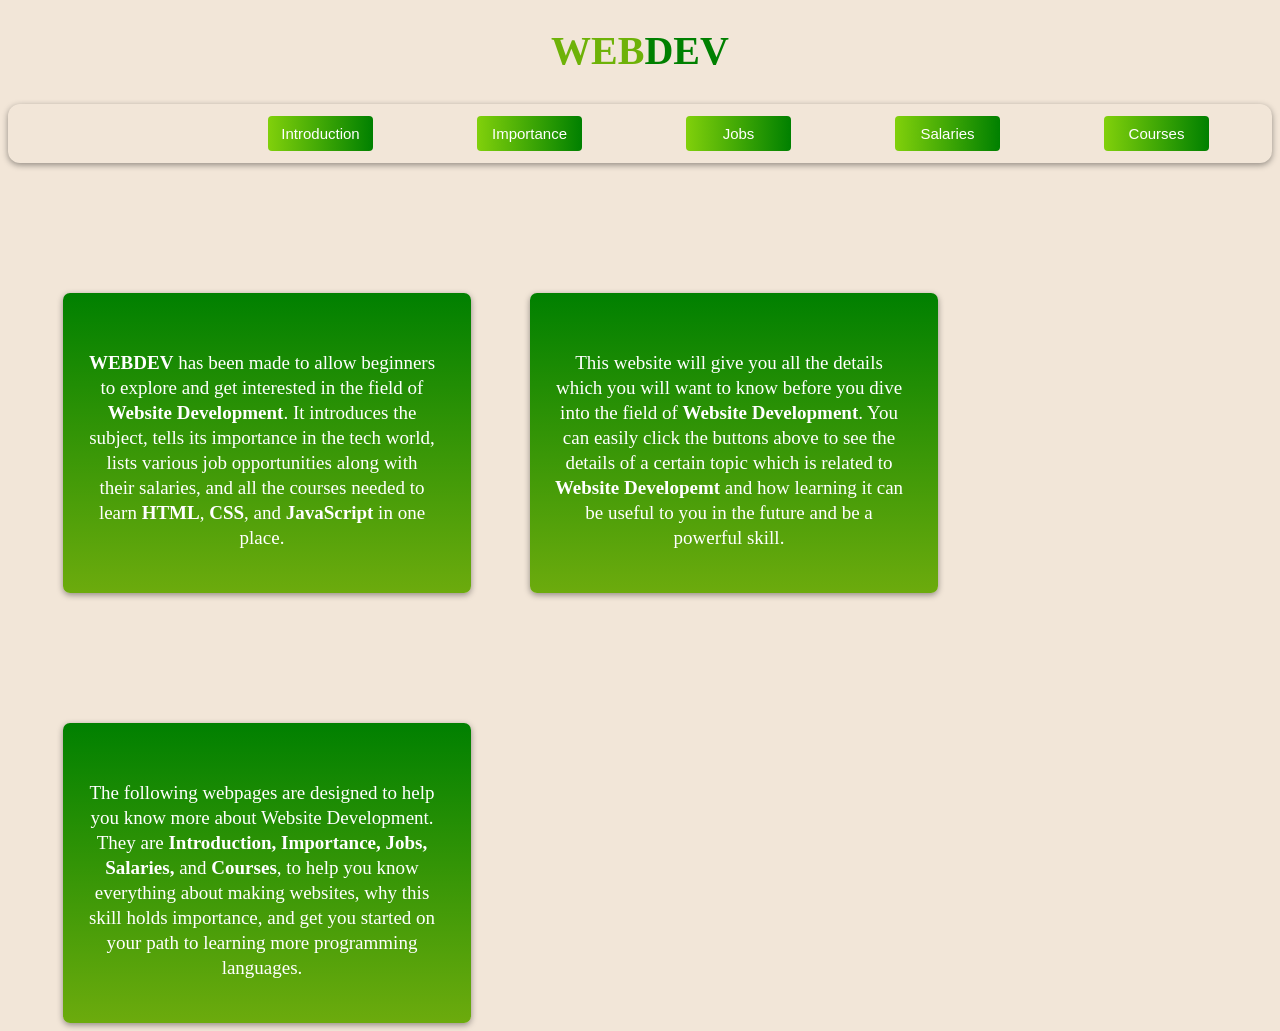
<file: index.html>
<!DOCTYPE html>
<html>

<head>
  <link rel="stylesheet" href="index.css">
  <title>
    WebDev
  </title>
  <div>
    <h1 class="h1">
      WEB<span class="h2">DEV </span>
    </h1>
  </div>
</head>

<body>
  <div class="di">
    <button class="intro">
      <a href="introduction.html" target="_blank" class="it">
        Introduction
      </a>
    </button>
    <button class="importance">
      <a href="importance.html" target="_blank" class="it">
        Importance
      </a>
    </button>
    <button class="jobs">
      <a href="jobs.html" target="_blank" class="it">
        Jobs
      </a>
    </button>
    <button class="salaries">
      <a href="salaries.html" target="_blank" class="it">
        Salaries
      </a>
    </button>
    <button class="courses">
      <a href="courses.html" target="_blank" class="it">
        Courses
      </a>
    </button>
  </div>
  <div class="div">
    <p class="description">
      <strong>WEBDEV</strong> has been made to allow beginners to explore and get interested in the field of
      <strong>Website
        Development</strong>. It introduces the subject, tells its importance in the tech world, lists various job
      opportunities along with their salaries, and all the courses needed to learn
      <strong>HTML</strong>,<strong> CSS</strong>, and <strong>JavaScript</strong> in one place.
    </p>
  </div>
  <div class="div">
    <p class="description">
      This website will give you all the details which you will want to know before you dive into the field of
      <strong>Website
        Development</strong>. You can easily click the buttons above to see the details of a certain topic which is
      related to
      <strong>Website Developemt</strong> and how learning it can be useful to you in the future and be a powerful
      skill.
    </p>
  </div>
  <div class="div">
    <p class="description">
      The following webpages are designed to help you know more about Website Development. They are
      <strong>Introduction,
        Importance, Jobs, Salaries,</strong>
      and <strong>Courses</strong>, to help you know everything about making websites, why this skill holds importance,
      and get you
      started on your path to learning more programming languages.
  </div>
</body>

</html>
</file>
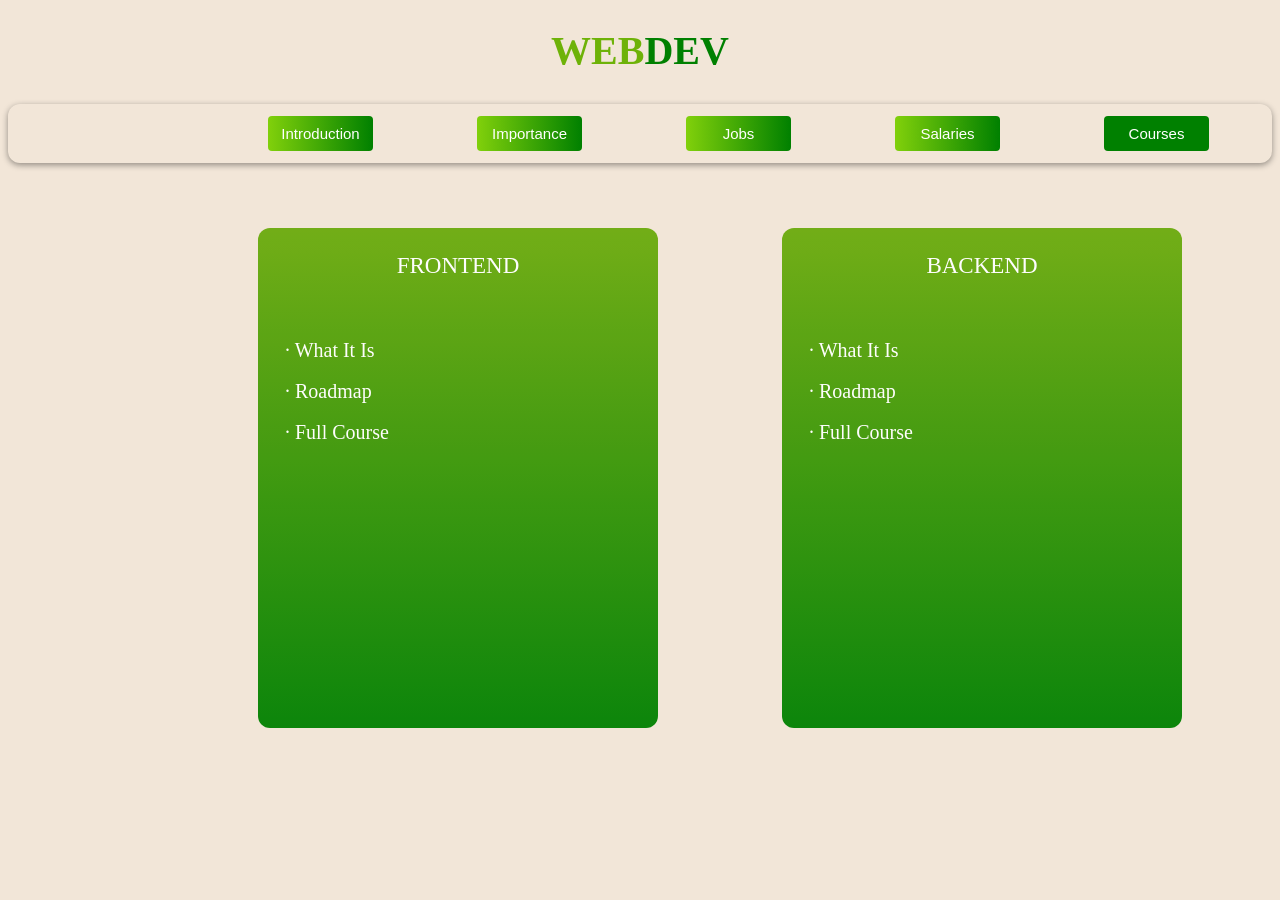
<file: courses.html>
<!DOCTYPE html>
<html>

<head>
  <link rel="stylesheet" href="courses.css">
  <title>
    Courses
  </title>
  <h1 class="h1">
    WEB<span class="h2">DEV </span>
  </h1>
</head>

<body>
  <div class="di">
    <button class="intro">
      <a href="introduction.html" class="it">
        Introduction
      </a>
    </button>
    <button class="importance">
      <a href="importance.html" class="it">
        Importance
      </a>
    </button>
    <button class="jobs">
      <a href="jobs.html" class="it">
        Jobs
      </a>
    </button>
    <button class="salaries">
      <a href="salaries.html" class="it">
        Salaries
      </a>
    </button>
    <button class="courses">
      <a href="courses.html" class="it">
        Courses
      </a>
    </button>
  </div>
  <div class="frontend">
    <p class="f">
      FRONTEND
    </p>
    <div>
      <a href="https://www.youtube.com/watch?v=WG5ikvJ2TKA" class="a1" target="_blank">
        &#183; What It Is
      </a>
      <br>
      <br>
      <a href="https://www.youtube.com/watch?v=Tef1e9FiSR0" class="a1" target="_blank">
        &#183; Roadmap
      </a>
      <br>
      <br>
      <a href="https://www.youtube.com/watch?v=zJSY8tbf_ys" class="a1" target="_blank">
        &#183; Full Course
      </a>
    </div>
  </div>
  <div class="backend">
    <p class="b">
      BACKEND
    </p>
    <div>
      <a href="https://www.youtube.com/watch?v=XBu54nfzxAQ" class="a1" target="_blank">
        &#183; What It Is
      </a>
      <br>
      <br>
      <a href="https://www.youtube.com/watch?v=OeEHJgzqS1k" class="b1" target="_blank">
        &#183; Roadmap
      </a>
      <br>
      <br>
      <a href="https://www.youtube.com/watch?v=9BD9eK9VqXA" class="a1" target="_blank">
        &#183; Full Course
      </a>
    </div>
  </div>

</body>

</html>
</file>
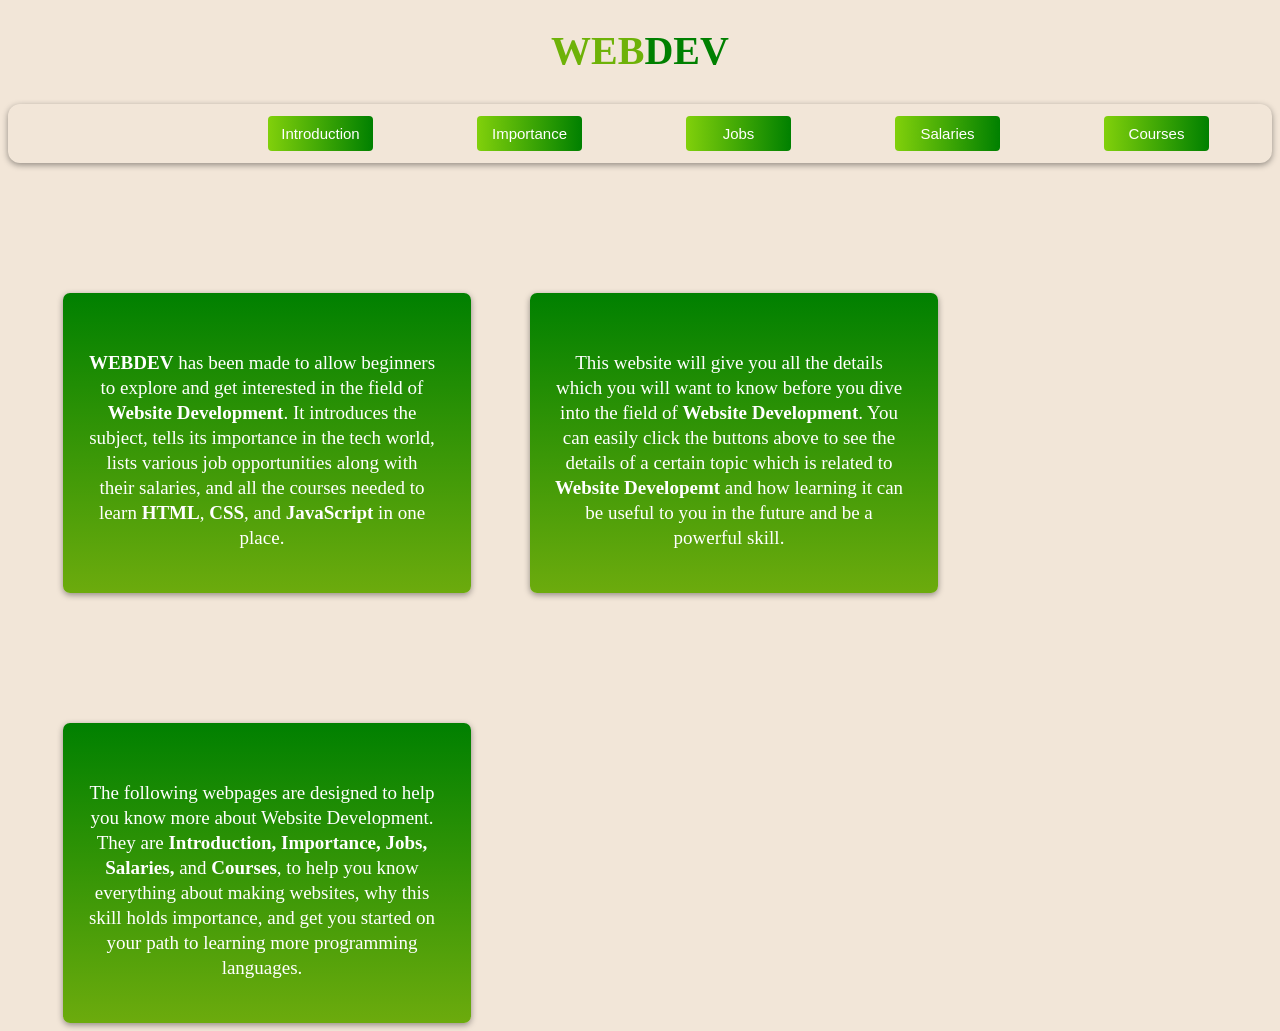
<file: home.html>
<!DOCTYPE html>
<html>

<head>
  <link rel="stylesheet" href="home.css">
  <title>
    WebDev
  </title>
  <div>
    <h1 class="h1">
      WEB<span class="h2">DEV </span>
    </h1>
  </div>
</head>

<body>
  <div class="di">
    <button class="intro">
      <a href="introduction.html" target="_blank" class="it">
        Introduction
      </a>
    </button>
    <button class="importance">
      <a href="importance.html" target="_blank" class="it">
        Importance
      </a>
    </button>
    <button class="jobs">
      <a href="jobs.html" target="_blank" class="it">
        Jobs
      </a>
    </button>
    <button class="salaries">
      <a href="salaries.html" target="_blank" class="it">
        Salaries
      </a>
    </button>
    <button class="courses">
      <a href="courses.html" target="_blank" class="it">
        Courses
      </a>
    </button>
  </div>
  <div class="div">
    <p class="description">
      <strong>WEBDEV</strong> has been made to allow beginners to explore and get interested in the field of
      <strong>Website
        Development</strong>. It introduces the subject, tells its importance in the tech world, lists various job
      opportunities along with their salaries, and all the courses needed to learn
      <strong>HTML</strong>,<strong> CSS</strong>, and <strong>JavaScript</strong> in one place.
    </p>
  </div>
  <div class="div">
    <p class="description">
      This website will give you all the details which you will want to know before you dive into the field of
      <strong>Website
        Development</strong>. You can easily click the buttons above to see the details of a certain topic which is
      related to
      <strong>Website Developemt</strong> and how learning it can be useful to you in the future and be a powerful
      skill.
    </p>
  </div>
  <div class="div">
    <p class="description">
      The following webpages are designed to help you know more about Website Development. They are
      <strong>Introduction,
        Importance, Jobs, Salaries,</strong>
      and <strong>Courses</strong>, to help you know everything about making websites, why this skill holds importance,
      and get you
      started on your path to learning more programming languages.
  </div>
</body>

</html>
</file>
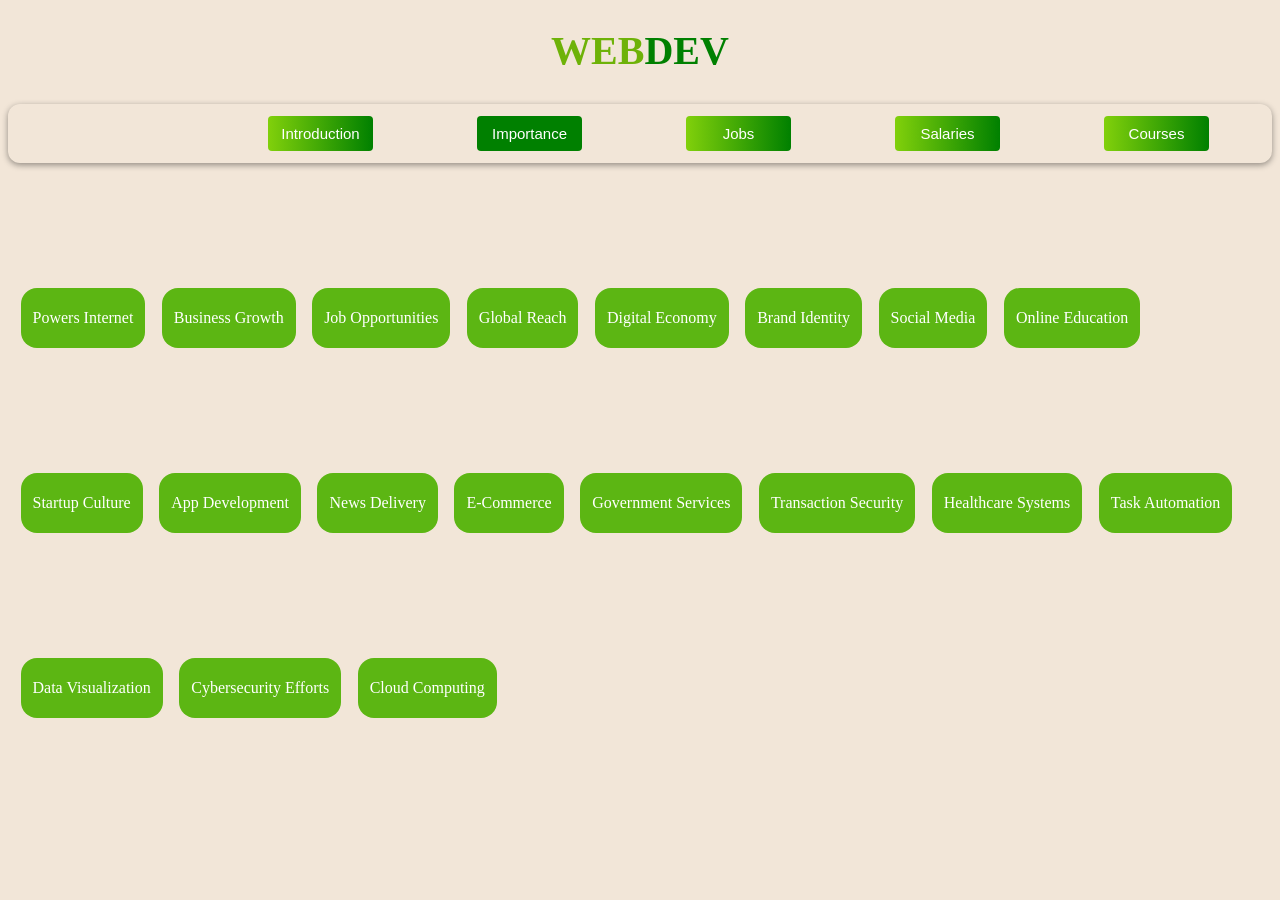
<file: importance.html>
<!DOCTYPE html>
<html>

<head>
  <link rel="stylesheet" href="importance.css">
  <title>
    Importance
  </title>
  <h1 class="h1">
    WEB<span class="h2">DEV </span>
  </h1>
</head>

<body>
  <div class="di">
    <button class="intro">
      <a href="introduction.html" class="it">
        Introduction
      </a>
    </button>
    <button class="importance">
      <a href="importance.html" class="it">
        Importance
      </a>
    </button>
    <button class="jobs">
      <a href="jobs.html" class="it">
        Jobs
      </a>
    </button>
    <button class="salaries">
      <a href="salaries.html" class="it">
        Salaries
      </a>
    </button>
    <button class="courses">
      <a href="courses.html" class="it">
        Courses
      </a>
    </button>
  </div>
  <div class="v">
    <p>
      Powers Internet
    </p>
  </div>
  <div class="v">
    <p>
      Business Growth
    </p>
  </div>
  <div class="v">
    <p>
      Job Opportunities
    </p>
  </div>
  <div class="v">
    <p>
      Global Reach
    </p>
  </div>
  <div class="v">
    <p>
      Digital Economy
    </p>
  </div>
  <div class="v">
    <p>
      Brand Identity
    </p>
  </div>
  <div class="v">
    <p>
      Social Media
    </p>
  </div>
  <div class="v">
    <p>
      Online Education
    </p>
  </div>
  <div class="v">
    <p>
      Startup Culture
    </p>
  </div>
  <div class="v">
    <p>
      App Development
    </p>
  </div>
  <div class="v">
    <p>
      News Delivery
    </p>
  </div>
  <div class="v">
    <p>
      E-Commerce
    </p>
  </div>
  <div class="v">
    <p>
      Government Services
    </p>
  </div>
  <div class="v">
    <p>
      Transaction Security
    </p>
  </div>
  <div class="v">
    <p>
      Healthcare Systems
    </p>
  </div>
  <div class="v">
    <p>
      Task Automation
    </p>
  </div>
  <div class="v">
    <p>
      Data Visualization
    </p>
  </div>
  <div class="v">
    <p>
      Cybersecurity Efforts
    </p>
  </div>
  <div class="v">
    <p>
      Cloud Computing
    </p>
  </div>
</body>

</html>
</file>
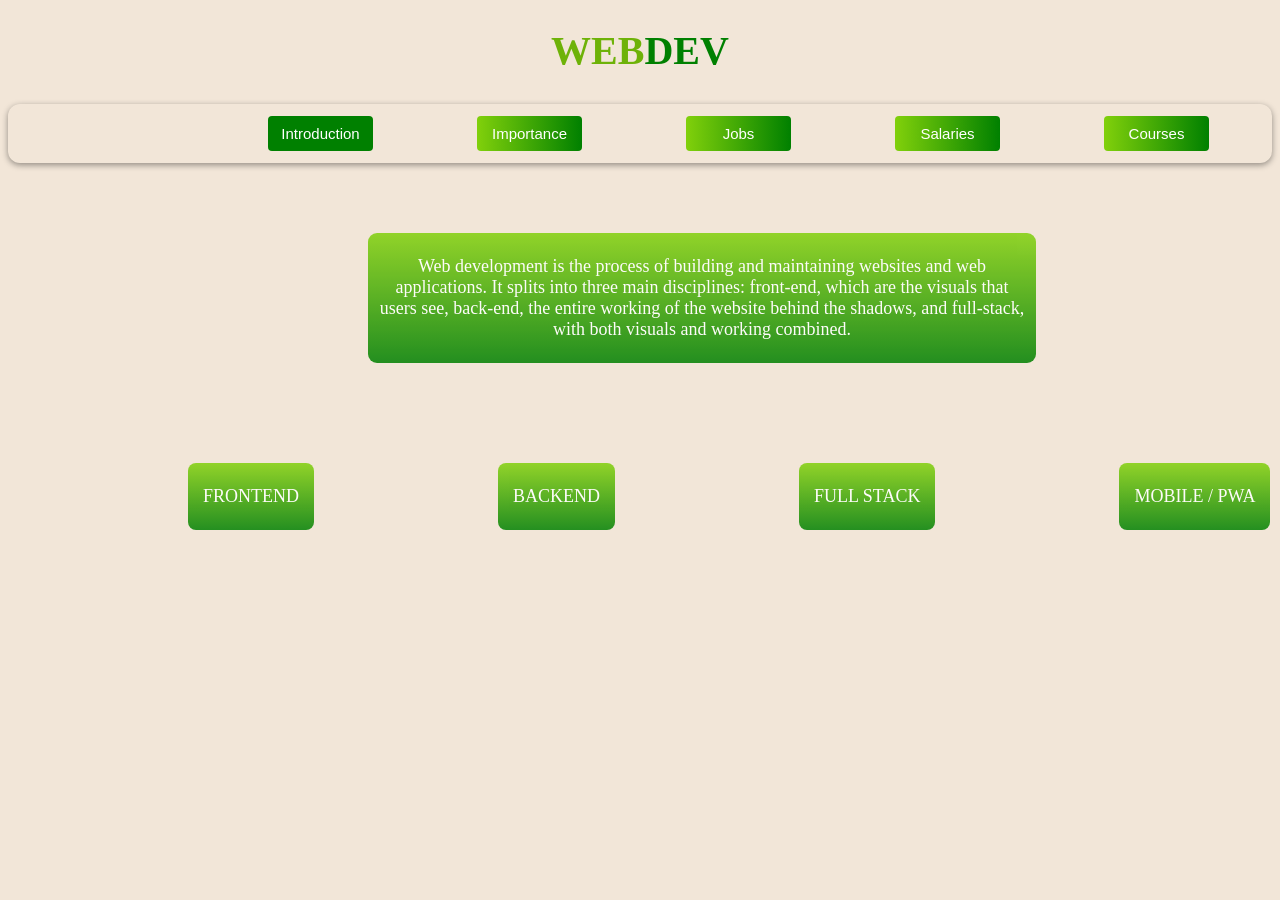
<file: introduction.html>
<!DOCTYPE html>
<html>

<head>
  <link rel="stylesheet" href="introduction.css">
  <title>
    Introduction
  </title>
  <h1 class="h1">
    WEB<span class="h2">DEV </span>
  </h1>
</head>

<body>
  <div class="di">
    <button class="intro">
      <a href="introduction.html" class="it">
        Introduction
      </a>
    </button>
    <button class="importance">
      <a href="importance.html" class="it">
        Importance
      </a>
    </button>
    <button class="jobs">
      <a href="jobs.html" class="it">
        Jobs
      </a>
    </button>
    <button class="salaries">
      <a href="salaries.html" class="it">
        Salaries
      </a>
    </button>
    <button class="courses">
      <a href="courses.html" class="it">
        Courses
      </a>
    </button>
  </div>
  <div class="div">
    <p>
      Web development is the process of building and maintaining websites and web applications. It splits into three
      main disciplines: front-end, which are the visuals that users see, back-end, the entire working of the website
      behind the shadows, and
      full-stack, with both visuals and working combined.
    </p>
  </div>
  <div class="sub">
    <p>
      FRONTEND
    </p>
  </div>
  <div class="sub">
    <p>
      BACKEND
    </p>
  </div>
  <div class="sub">
    <p>
      FULL STACK
    </p>
  </div>
  <div class="sub">
    <p>
      MOBILE / PWA
    </p>
  </div>
</body>

</html>
</file>
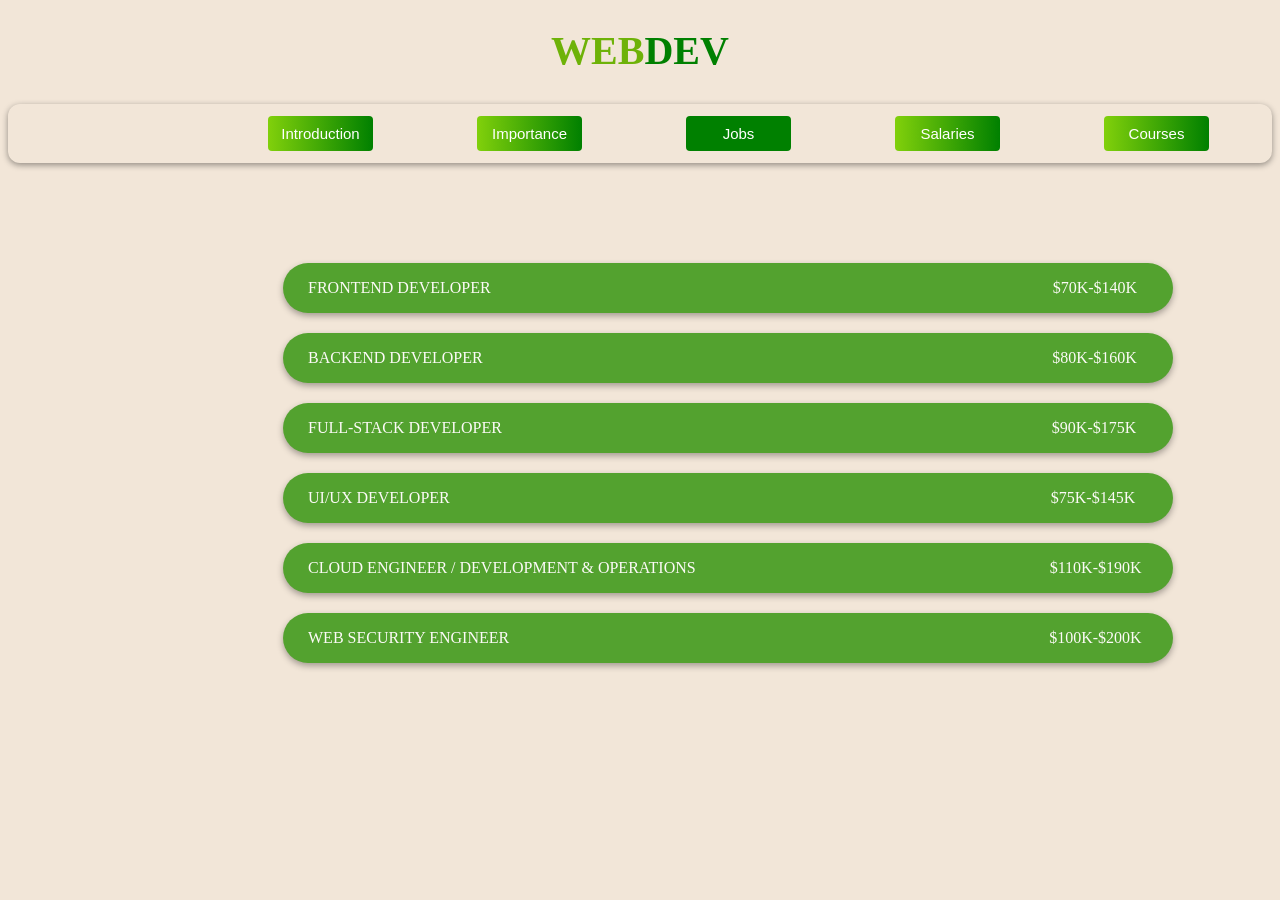
<file: jobs.html>
<!DOCTYPE html>
<html>

<head>
  <link rel="stylesheet" href="jobs.css">
  <title>
    Jobs
  </title>
  <h1 class="h1">
    WEB<span class="h2">DEV </span>
  </h1>
</head>

<body>
  <div class="di">
    <button class="intro">
      <a href="introduction.html" class="it">
        Introduction
      </a>
    </button>
    <button class="importance">
      <a href="importance.html" class="it">
        Importance
      </a>
    </button>
    <button class="jobs">
      <a href="jobs.html" class="it">
        Jobs
      </a>
    </button>
    <button class="salaries">
      <a href="salaries.html" class="it">
        Salaries
      </a>
    </button>
    <button class="courses">
      <a href="courses.html" class="it">
        Courses
      </a>
    </button>
  </div>
  <div class="d1">
    <p class="j">
      FRONTEND DEVELOPER
    </p>
    <div class="ds1">
      <p class="s">
        $70K-$140K
      </p>
    </div>
  </div>
  <div class="d">
    <p class="j">
      BACKEND DEVELOPER
    </p>
    <div class="ds2">
      <p class="s">
        $80K-$160K
      </p>
    </div>
  </div>
  <div class="d">
    <p class="j">
      FULL-STACK DEVELOPER
    </p>
    <div class="ds3">
      <p class="s">
        $90K-$175K
      </p>
    </div>
  </div>
  <div class="d">
    <p class="j">
      UI/UX DEVELOPER
    </p>
    <div class="ds4">
      <p class="s">
        $75K-$145K
      </p>
    </div>
  </div>
  <div class="d">
    <p class="j">
      CLOUD ENGINEER / DEVELOPMENT & OPERATIONS
    </p>
    <div class="ds5">
      <p class="s">
        $110K-$190K
      </p>
    </div>
  </div>
  <div class="d">
    <p class="j">
      WEB SECURITY ENGINEER
    </p>
    <div class="ds6">
      <p class="s">
        $100K-$200K
      </p>
    </div>
  </div>
</body>

</html>
</file>
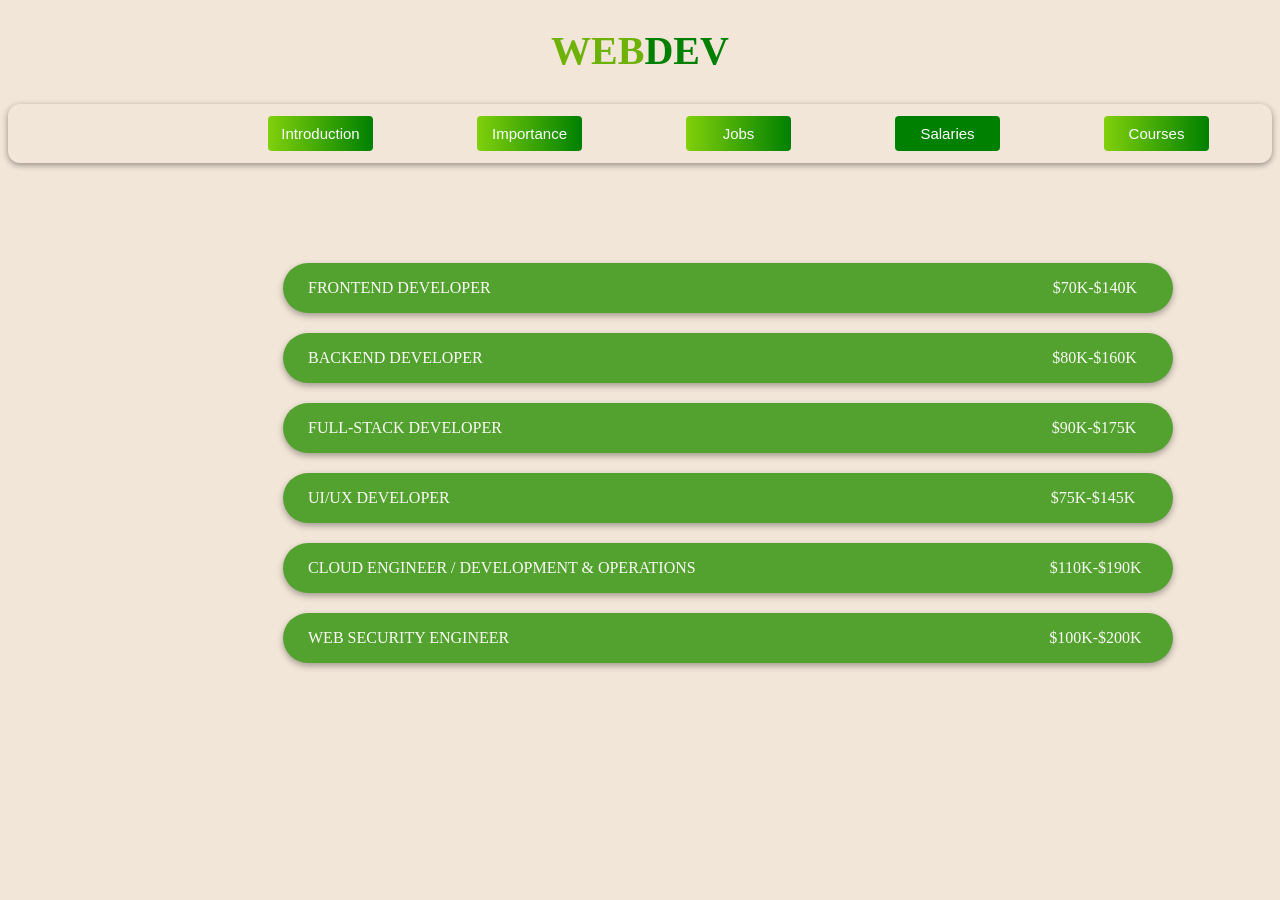
<file: salaries.html>
<!DOCTYPE html>
<html>

<head>
  <link rel="stylesheet" href="salaries.css">
  <title>
    Salaries
  </title>
  <h1 class="h1">
    WEB<span class="h2">DEV </span>
  </h1>
</head>

<body>
  <div class="di">
    <button class="intro">
      <a href="introduction.html" class="it">
        Introduction
      </a>
    </button>
    <button class="importance">
      <a href="importance.html" class="it">
        Importance
      </a>
    </button>
    <button class="jobs">
      <a href="jobs.html" class="it">
        Jobs
      </a>
    </button>
    <button class="salaries">
      <a href="salaries.html" class="it">
        Salaries
      </a>
    </button>
    <button class="courses">
      <a href="courses.html" class="it">
        Courses
      </a>
    </button>
  </div>
  <div class="d1">
    <p class="j">
      FRONTEND DEVELOPER
    </p>
    <div class="ds1">
      <p class="s">
        $70K-$140K
      </p>
    </div>
  </div>
  <div class="d">
    <p class="j">
      BACKEND DEVELOPER
    </p>
    <div class="ds2">
      <p class="s">
        $80K-$160K
      </p>
    </div>
  </div>
  <div class="d">
    <p class="j">
      FULL-STACK DEVELOPER
    </p>
    <div class="ds3">
      <p class="s">
        $90K-$175K
      </p>
    </div>
  </div>
  <div class="d">
    <p class="j">
      UI/UX DEVELOPER
    </p>
    <div class="ds4">
      <p class="s">
        $75K-$145K
      </p>
    </div>
  </div>
  <div class="d">
    <p class="j">
      CLOUD ENGINEER / DEVELOPMENT & OPERATIONS
    </p>
    <div class="ds5">
      <p class="s">
        $110K-$190K
      </p>
    </div>
  </div>
  <div class="d">
    <p class="j">
      WEB SECURITY ENGINEER
    </p>
    <div class="ds6">
      <p class="s">
        $100K-$200K
      </p>
    </div>
  </div>
</body>

</html>
</file>
<file: index.css>
html {
  background-color: rgb(242, 230, 216);
}

.h1 {
  font-family: Roboto;
  font-weight: bold;
  color: rgb(110, 178, 8);
  text-align: center;
  font-size: 40px;
  margin-bottom: 30px;
  cursor: pointer;
  text-decoration: none;
}

.h2 {
  font-family: Roboto;
  font-weight: bold;
  color: green;
  text-align: center;
  font-size: 40px;
  margin-bottom: 30px;
  cursor: pointer;
  text-decoration: none;
}

.intro,
.importance,
.jobs,
.salaries,
.courses {
  background-image: linear-gradient(to right, rgb(129, 208, 11), green);
  border: none;
  color: white;
  height: 35px;
  width: 105px;
  margin-left: 50px;
  margin-right: 50px;
  border-radius: 4px;
  cursor: pointer;
  font-size: 15px;
  margin-top: 12px;
  margin-bottom: 12px;
}

.intro:hover {
  opacity: 0.8;
}

.importance:hover {
  opacity: 0.8;
}

.jobs:hover {
  opacity: 0.8;
}

.salaries:hover {
  opacity: 0.8;
}

.courses:hover {
  opacity: 0.8;
}

.intro:active {
  opacity: 0.5;
}

.importance:active {
  opacity: 0.5;
}

.jobs:active {
  opacity: 0.5;
}

.salaries:active {
  opacity: 0.5;
}

.courses:active {
  opacity: 0.5;
}

.intro {
  margin-left: 260px;
}

.it {
  color: white;
  text-decoration: none;
}

.di {
  box-shadow: 0 2px 6px rgba(0, 0, 0, 0.4);
  border-radius: 12px;
}

.description {
  font-size: 19px;
  margin-top: 57px;
  text-align: center;
  width: 350px;
  margin-left: 20px;
  color: white;
  line-height: 25px;
}

.div {
  background-image: linear-gradient(to top, rgb(108, 171, 13), green);
  box-shadow: 0 2px 6px rgba(0, 0, 0, 0.4);
  border-radius: 7px;
  width: 400px;
  height: 300px;
  margin-left: 55px;
  margin-top: 130px;
  padding-left: 4px;
  padding-right: 4px;
  display: inline-block;
}
</file>
<file: courses.css>
html {
  background-color: rgb(242, 230, 216);
}

.h1 {
  font-family: Roboto;
  font-weight: bold;
  color: rgb(110, 178, 8);
  text-align: center;
  font-size: 40px;
  margin-bottom: 30px;
  cursor: pointer;
}

.h2 {
  font-family: Roboto;
  font-weight: bold;
  color: green;
  text-align: center;
  font-size: 40px;
  margin-bottom: 30px;
  cursor: pointer;
}

.intro,
.importance,
.jobs,
.salaries {
  background-image: linear-gradient(to right, rgb(129, 208, 11), green);
  border: none;
  color: white;
  height: 35px;
  width: 105px;
  margin-left: 50px;
  margin-right: 50px;
  border-radius: 4px;
  cursor: pointer;
  font-size: 15px;
  margin-top: 12px;
  margin-bottom: 12px;
}

.courses {
  border: none;
  color: white;
  height: 35px;
  width: 105px;
  margin-left: 50px;
  margin-right: 50px;
  border-radius: 4px;
  cursor: pointer;
  background-color: green;
  font-size: 15px;
  margin-top: 12px;
  margin-bottom: 12px;
}

.intro:hover {
  opacity: 0.8;
}

.importance:hover {
  opacity: 0.8;
}

.jobs:hover {
  opacity: 0.8;
}

.salaries:hover {
  opacity: 0.8;
}

.intro:active {
  opacity: 0.5;
}

.importance:active {
  opacity: 0.5;
}

.jobs:active {
  opacity: 0.5;
}

.salaries:active {
  opacity: 0.5;
}


.intro {
  margin-left: 260px;
}

.it {
  color: white;
  text-decoration: none;
}

.di {
  box-shadow: 0 2px 6px rgba(0, 0, 0, 0.4);
  border-radius: 12px;
}

p {
  color: white;
  text-align: center;
  margin-top: 20px;
  font-size: 23px;
}

.frontend,
.backend {
  background-image: linear-gradient(to bottom, rgb(108, 171, 13), green);
  display: inline-block;
  margin-top: 65px;
  height: 500px;
  width: 400px;
  border-radius: 12px;
  opacity: 0.95;
}

.frontend {
  margin-left: 250px;
}

.backend {
  margin-left: 120px;
}

.a1,
.b1 {
  text-decoration: none;
  color: white;
  padding-left: 27px;
  font-size: 20px;
}

.f,
.b {
  margin-top: 25px;
  margin-bottom: 60px;
}
</file>
<file: home.css>
html {
  background-color: rgb(242, 230, 216);
}

.h1 {
  font-family: Roboto;
  font-weight: bold;
  color: rgb(110, 178, 8);
  text-align: center;
  font-size: 40px;
  margin-bottom: 30px;
  cursor: pointer;
  text-decoration: none;
}

.h2 {
  font-family: Roboto;
  font-weight: bold;
  color: green;
  text-align: center;
  font-size: 40px;
  margin-bottom: 30px;
  cursor: pointer;
  text-decoration: none;
}

.intro,
.importance,
.jobs,
.salaries,
.courses {
  background-image: linear-gradient(to right, rgb(129, 208, 11), green);
  border: none;
  color: white;
  height: 35px;
  width: 105px;
  margin-left: 50px;
  margin-right: 50px;
  border-radius: 4px;
  cursor: pointer;
  font-size: 15px;
  margin-top: 12px;
  margin-bottom: 12px;
}

.intro:hover {
  opacity: 0.8;
}

.importance:hover {
  opacity: 0.8;
}

.jobs:hover {
  opacity: 0.8;
}

.salaries:hover {
  opacity: 0.8;
}

.courses:hover {
  opacity: 0.8;
}

.intro:active {
  opacity: 0.5;
}

.importance:active {
  opacity: 0.5;
}

.jobs:active {
  opacity: 0.5;
}

.salaries:active {
  opacity: 0.5;
}

.courses:active {
  opacity: 0.5;
}

.intro {
  margin-left: 260px;
}

.it {
  color: white;
  text-decoration: none;
}

.di {
  box-shadow: 0 2px 6px rgba(0, 0, 0, 0.4);
  border-radius: 12px;
}

.description {
  font-size: 19px;
  margin-top: 57px;
  text-align: center;
  width: 350px;
  margin-left: 20px;
  color: white;
  line-height: 25px;
}

.div {
  background-image: linear-gradient(to top, rgb(108, 171, 13), green);
  box-shadow: 0 2px 6px rgba(0, 0, 0, 0.4);
  border-radius: 7px;
  width: 400px;
  height: 300px;
  margin-left: 55px;
  margin-top: 130px;
  padding-left: 4px;
  padding-right: 4px;
  display: inline-block;
}
</file>
<file: importance.css>
html {
  background-color: rgb(242, 230, 216);
}

.h1 {
  font-family: Roboto;
  font-weight: bold;
  color: rgb(110, 178, 8);
  text-align: center;
  font-size: 40px;
  margin-bottom: 30px;
  cursor: pointer;
}

.h2 {
  font-family: Roboto;
  font-weight: bold;
  color: green;
  text-align: center;
  font-size: 40px;
  margin-bottom: 30px;
  cursor: pointer;
}

.intro,
.jobs,
.salaries,
.courses {
  background-image: linear-gradient(to right, rgb(129, 208, 11), rgb(0, 128, 0));
  border: none;
  color: white;
  height: 35px;
  width: 105px;
  margin-left: 50px;
  margin-right: 50px;
  border-radius: 4px;
  cursor: pointer;
  font-size: 15px;
  margin-top: 12px;
  margin-bottom: 12px;
}

.importance {
  border: none;
  color: white;
  height: 35px;
  width: 105px;
  margin-left: 50px;
  margin-right: 50px;
  border-radius: 4px;
  cursor: pointer;
  background-color: green;
  font-size: 15px;
  margin-top: 12px;
  margin-bottom: 12px;
}

.intro:hover {
  opacity: 0.8;
}

.jobs:hover {
  opacity: 0.8;
}

.salaries:hover {
  opacity: 0.8;
}

.courses:hover {
  opacity: 0.8;
}

.intro:active {
  opacity: 0.5;
}

.jobs:active {
  opacity: 0.5;
}

.salaries:active {
  opacity: 0.5;
}

.courses:active {
  opacity: 0.5;
}

.intro {
  margin-left: 260px;
}

.it {
  color: white;
  text-decoration: none;
}

.di {
  box-shadow: 0 2px 6px rgba(0, 0, 0, 0.4);
  border-radius: 12px;
}

.v {
  background-color: rgb(92, 182, 19);
  display: inline-block;
  color: white;
  padding-top: 5px;
  padding-bottom: 5px;
  padding-left: 12px;
  padding-right: 12px;
  border-radius: 16px;
  margin-left: 12.5px;
  margin-top: 125px;
  cursor: pointer;
  transition: padding-left,
    padding-right,
    padding-top,
    padding-bottom 0.4s;
}

.v:hover {
  padding-top: 8px;
  padding-bottom: 8px;
  padding-left: 15px;
  padding-right: 15px;
  font-size: 18px;
}
</file>
<file: introduction.css>
html {
  background-color: rgb(242, 230, 216);
}

.h1 {
  font-family: Roboto;
  font-weight: bold;
  color: rgb(110, 178, 8);
  text-align: center;
  font-size: 40px;
  margin-bottom: 30px;
  cursor: pointer;
}

.h2 {
  font-family: Roboto;
  font-weight: bold;
  color: green;
  text-align: center;
  font-size: 40px;
  margin-bottom: 30px;
  cursor: pointer;
}

.importance,
.jobs,
.salaries,
.courses {
  background-image: linear-gradient(to right, rgb(129, 208, 11), green);
  border: none;
  color: white;
  height: 35px;
  width: 105px;
  margin-left: 50px;
  margin-right: 50px;
  border-radius: 4px;
  cursor: pointer;
  font-size: 15px;
  margin-top: 12px;
  margin-bottom: 12px;
}

.intro {
  border: none;
  color: white;
  height: 35px;
  width: 105px;
  margin-left: 50px;
  margin-right: 50px;
  border-radius: 4px;
  cursor: pointer;
  background-color: green;
  font-size: 15px;
  margin-top: 12px;
  margin-bottom: 12px;
}

.importance:hover {
  opacity: 0.8;
}

.jobs:hover {
  opacity: 0.8;
}

.salaries:hover {
  opacity: 0.8;
}

.courses:hover {
  opacity: 0.8;
}

.importance:active {
  opacity: 0.5;
}

.jobs:active {
  opacity: 0.5;
}

.salaries:active {
  opacity: 0.5;
}

.courses:active {
  opacity: 0.5;
}

.intro {
  margin-left: 260px;
}

.it {
  color: white;
  text-decoration: none;
}

.di {
  box-shadow: 0 2px 6px rgba(0, 0, 0, 0.4);
  border-radius: 12px;
}

p {
  color: white;
  font-size: 18px;
}

.div {
  background-image: linear-gradient(to bottom, rgb(129, 208, 11), green);
  opacity: 0.85;
  padding-top: 5px;
  padding-bottom: 5px;
  padding-right: 9px;
  padding-left: 9px;
  margin-top: 70px;
  border-radius: 9px;
  width: 650px;
  margin-left: 360px;
  text-align: center;
  cursor: pointer;
}

.sub {
  background-image: linear-gradient(to bottom, rgb(129, 208, 11), green);
  opacity: 0.85;
  border-radius: 8px;
  text-align: center;
  display: inline-block;
  margin-top: 100px;
  padding-top: 5px;
  padding-bottom: 5px;
  padding-left: 15px;
  padding-right: 15px;
  margin-left: 180px;
  cursor: pointer;
}
</file>
<file: jobs.css>
html {
  background-color: rgb(242, 230, 216);
}

.h1 {
  font-family: Roboto;
  font-weight: bold;
  color: rgb(110, 178, 8);
  text-align: center;
  font-size: 40px;
  margin-bottom: 30px;
  cursor: pointer;
}

.h2 {
  font-family: Roboto;
  font-weight: bold;
  color: green;
  text-align: center;
  font-size: 40px;
  margin-bottom: 30px;
  cursor: pointer;
}

.intro,
.importance,
.salaries,
.courses {
  background-image: linear-gradient(to right, rgb(129, 208, 11), green);
  border: none;
  color: white;
  height: 35px;
  width: 105px;
  margin-left: 50px;
  margin-right: 50px;
  border-radius: 4px;
  cursor: pointer;
  font-size: 15px;
  margin-top: 12px;
  margin-bottom: 12px;
}

.jobs {
  border: none;
  color: white;
  height: 35px;
  width: 105px;
  margin-left: 50px;
  margin-right: 50px;
  border-radius: 4px;
  cursor: pointer;
  background-color: green;
  font-size: 15px;
  margin-top: 12px;
  margin-bottom: 12px;
}

.intro:hover {
  opacity: 0.8;
}

.importance:hover {
  opacity: 0.8;
}

.salaries:hover {
  opacity: 0.8;
}

.courses:hover {
  opacity: 0.8;
}

.intro:active {
  opacity: 0.5;
}

.importance:active {
  opacity: 0.5;
}

.salaries:active {
  opacity: 0.5;
}

.courses:active {
  opacity: 0.5;
}

.intro {
  margin-left: 260px;
}

.it {
  color: white;
  text-decoration: none;
}

.di {
  box-shadow: 0 2px 6px rgba(0, 0, 0, 0.4);
  border-radius: 12px;
}

.d1,
.d {
  box-shadow: 0 3px 6px rgba(0, 0, 0, 0.4);
  color: white;
  background-color: rgb(44, 146, 6);
  opacity: 0.8;
  margin-top: 20px;
  width: 890px;
  border-radius: 25px;
  margin-left: 275px;
}

.d1 {
  margin-top: 100px;
}

.ds1 {
  text-align: right;
  display: inline-block;
  margin-left: 558px;
}

.ds2 {
  text-align: right;
  display: inline-block;
  margin-left: 565.7px;
}

.ds3 {
  text-align: right;
  display: inline-block;
  margin-left: 546px;
}

.ds4 {
  text-align: right;
  display: inline-block;
  margin-left: 597px;
}

.ds5 {
  text-align: right;
  display: inline-block;
  margin-left: 350px;
}

.ds6 {
  text-align: right;
  display: inline-block;
  margin-left: 536px;
}

p {
  display: inline-block;
}

.j {
  margin-left: 25px;
}
</file>
<file: salaries.css>
html {
  background-color: rgb(242, 230, 216);
}

.h1 {
  font-family: Roboto;
  font-weight: bold;
  color: rgb(110, 178, 8);
  text-align: center;
  font-size: 40px;
  margin-bottom: 30px;
  cursor: pointer;
}

.h2 {
  font-family: Roboto;
  font-weight: bold;
  color: green;
  text-align: center;
  font-size: 40px;
  margin-bottom: 30px;
  cursor: pointer;
}

.intro,
.importance,
.jobs,
.courses {
  background-image: linear-gradient(to right, rgb(129, 208, 11), green);
  border: none;
  color: white;
  height: 35px;
  width: 105px;
  margin-left: 50px;
  margin-right: 50px;
  border-radius: 4px;
  cursor: pointer;
  font-size: 15px;
  margin-top: 12px;
  margin-bottom: 12px;
}

.salaries {
  border: none;
  color: white;
  height: 35px;
  width: 105px;
  margin-left: 50px;
  margin-right: 50px;
  border-radius: 4px;
  cursor: pointer;
  background-color: green;
  font-size: 15px;
  margin-top: 12px;
  margin-bottom: 12px;
}

.intro:hover {
  opacity: 0.8;
}

.importance:hover {
  opacity: 0.8;
}

.jobs:hover {
  opacity: 0.8;
}

.courses:hover {
  opacity: 0.8;
}

.intro:active {
  opacity: 0.5;
}

.importance:active {
  opacity: 0.5;
}

.jobs:active {
  opacity: 0.5;
}

.courses:active {
  opacity: 0.5;
}

.intro {
  margin-left: 260px;
}

.it {
  color: white;
  text-decoration: none;
}

.di {
  box-shadow: 0 2px 6px rgba(0, 0, 0, 0.4);
  border-radius: 12px;
}


.d1,
.d {
  box-shadow: 0 3px 6px rgba(0, 0, 0, 0.4);
  color: white;
  background-color: rgb(44, 146, 6);
  opacity: 0.8;
  margin-top: 20px;
  width: 890px;
  border-radius: 25px;
  margin-left: 275px;
}

.d1 {
  margin-top: 100px;
}

.ds1 {
  text-align: right;
  display: inline-block;
  margin-left: 558px;
}

.ds2 {
  text-align: right;
  display: inline-block;
  margin-left: 565.7px;
}

.ds3 {
  text-align: right;
  display: inline-block;
  margin-left: 546px;
}

.ds4 {
  text-align: right;
  display: inline-block;
  margin-left: 597px;
}

.ds5 {
  text-align: right;
  display: inline-block;
  margin-left: 350px;
}

.ds6 {
  text-align: right;
  display: inline-block;
  margin-left: 536px;
}

p {
  display: inline-block;
}

.j {
  margin-left: 25px;
}
</file>
